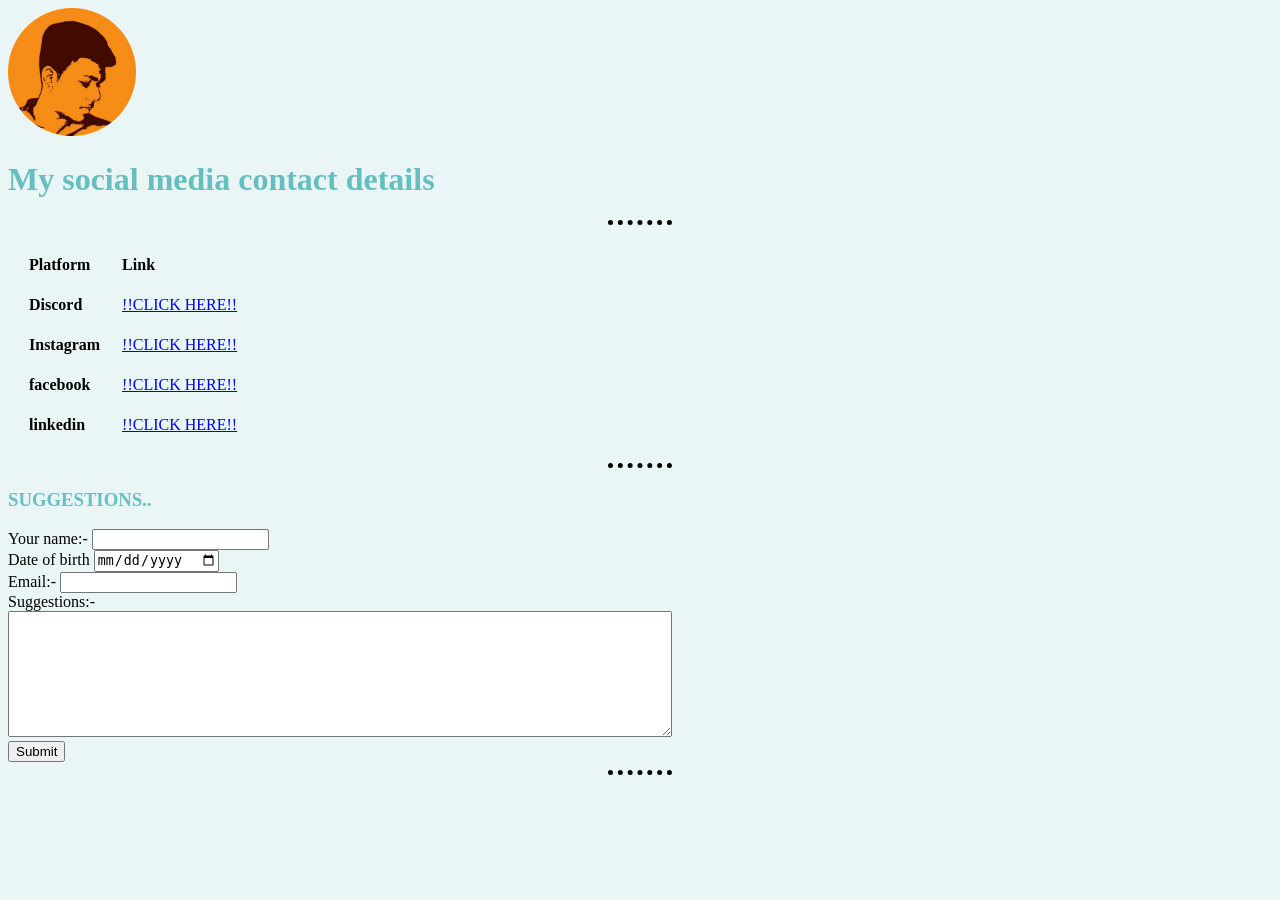
<file: social_contacts.html>
<!DOCTYPE html>
<html lang="en" dir="ltr">
  <head>
    <meta charset="utf-8">
    <title>Contact details</title>
      <link rel="stylesheet" href="css/styles.css">
  </head>











  <body>
    <img src="images/7FEF957D-BE42-47CC-B449-39C5E9E1CBF3-modified.png" alt="Pranav Dhiman Profile pic" style="width:128px;height:128px;">

    <h1>My social media contact details</h1>
    <hr>
    <table border="0" cellspacing='20' >
      <thead>
        <tr>
          <td><b>Platform</b></td>
          <td><b>Link</b></td>

        </tr>
      </thead>
      <tbody>
        <tr>
          <td><b>Discord</b> </td>
          <td> <a href="https://discord.gg/hwUpzVS">!!CLICK HERE!!</a></td>
        </tr>
        <tr>
          <td> <b>Instagram</b> </td>
          <td> <a href="https://www.instagram.com/_.prannavv03/">!!CLICK HERE!!</a> </td>
        </tr>
        <tr>
          <td> <b>facebook</b> </td>
          <td> <a href="https://www.facebook.com/pranav.dhiman.3/">!!CLICK HERE!!</a> </td>

        </tr>
        <tr>
          <td> <b>linkedin</b> </td>
          <td> <a href="https://www.linkedin.com/in/pranav-dhiman-a2743b23b/">!!CLICK HERE!!</a> </td>
        </tr>
      </tbody>
    </table>
  <!--  <p> <a href="https://discord.gg/hwUpzVS">my discord</a></p>
    <p><a href="https://www.instagram.com/_.prannavv03/">my instagram</a></p>

    <p><a href="https://www.facebook.com/pranav.dhiman.3/">my facebook</a></p>
    <p><a href="https://www.linkedin.com/in/pranav-dhiman-a2743b23b/">my linkedin</a></p>
  -->
  <hr>
  <h3> <strong>SUGGESTIONS..</strong> </h3>
  <form class="" action="mailto: pranav.dhiman334433@gmail.com" method="post">
    <label> Your name:-</label>
    <input type="text" name="Name->" value=""><br>
    <label for="">Date of birth</label>
    <input type="date" name="D.O.B->" value=""><br>
    <label for="">Email:-</label>
    <input type="email" name="Email->" value=""><br>
    <label for="">Suggestions:-</label><br>
    <textarea name="name" rows="8" cols="80"></textarea> <br>
    <input type="submit" name="">




  </form>
  </body>
  <hr>
</html>
</file>
<file: css/styles.css>
/*************************TAG SELECTOR**********************/

body{
  background-color: #EAF6F6;
}
hr { /* background-color: #497174; */
    border-style: none;
    height: 2px;
    border-top-style:dotted ;
    border-width: 5px;
    width: 05%;
}
h1 {
  color: #66BFBF;
}
h3 {
  color: #66BFBF;
}
/*************************CLASS SELECTOR**********************/


.pranav{
background-color: white;
 transition: transform .2s;

}
.borderclass{           /*****more than one class****/
  border-radius: 30%;
}
.pranav:hover{
  background-color: gold;
  transform: scale(1.5);
}
/*************************ID SELECTOR*********************/

#heading{
  color: blue;
}
</file>
